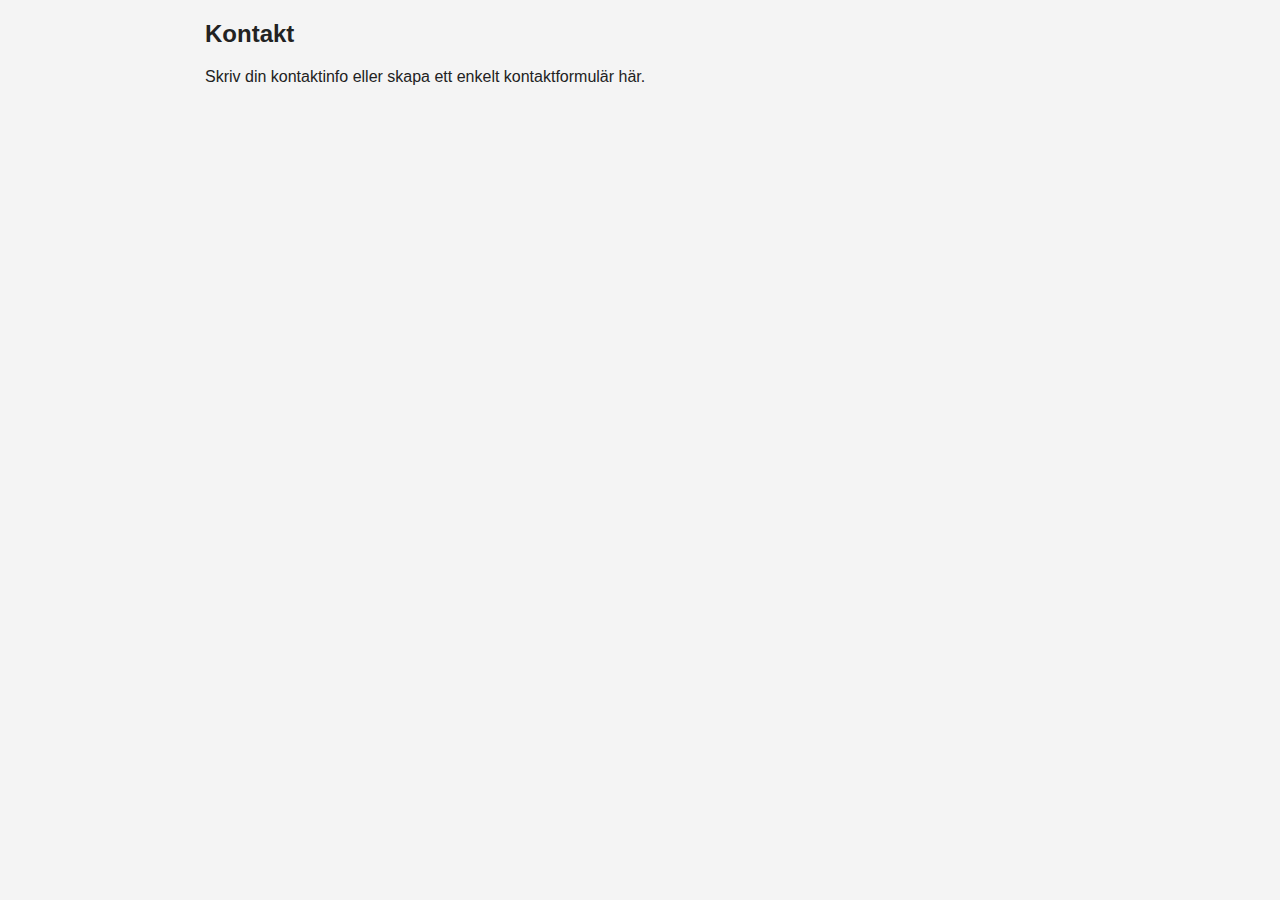
<file: kontakt.html>
<!DOCTYPE html>
<html lang="sv">

<head>
    <meta charset="UTF-8">
    <meta name="viewport" content="width=device-width,initial-scale=1">
    <title>Kontakt — Stegvis Övning</title>
    <link rel="stylesheet" href="style.css">
</head>

<body>
    <div id="root">
        <!-- STEG 5: Kopiera header, nav och footer från index.html -->
        <!-- Ersätt sedan main-innehållet med kontaktinformation -->

        <main>
            <div class="container">
                <h2>Kontakt</h2>
                <p>Skriv din kontaktinfo eller skapa ett enkelt kontaktformulär här.</p>

                <!-- Exempel på enkel kontaktinfo: -->
                <!-- <p>Email: din-email@example.com</p> -->
                <!-- <p>Telefon: 070-123 45 67</p> -->
            </div>
        </main>
    </div>
</body>

</html>
</file>
<file: style.css>
/* STYLE.CSS — startstilar för stegvis HTML/CSS-övning */

/* BASE - grundläggande stilar */
:root {
    --max-width: 900px;
}

* {
    box-sizing: border-box;
}

body {
    font-family: Inter, Arial, sans-serif;
    margin: 0;
    background: #f4f4f4;
    color: #222;
}

.container {
    max-width: var(--max-width);
    margin: 0 auto;
    padding: 0 15px;
}

/* STEG 2: HEADER + FOOTER */
/* Lägg till stilar för header och footer enligt UPPGIFTER.md */

/* STEG 3: NAV */
/* Lägg till navigation-stilar enligt UPPGIFTER.md */

/* STEG 4: MAIN + BOXES */
/* Lägg till main och projekt-box stilar enligt UPPGIFTER.md */

/* STEG 6: EXTRA EFFEKTER */
/* Lägg till visuella förbättringar enligt UPPGIFTER.md */

/* STEG 7: RESPONSIV */
/* Lägg till media queries enligt UPPGIFTER.md */

/* STEP 6: VISUALEFFEKTER */

/* Media queries kommer i STEP 7 */
</file>
